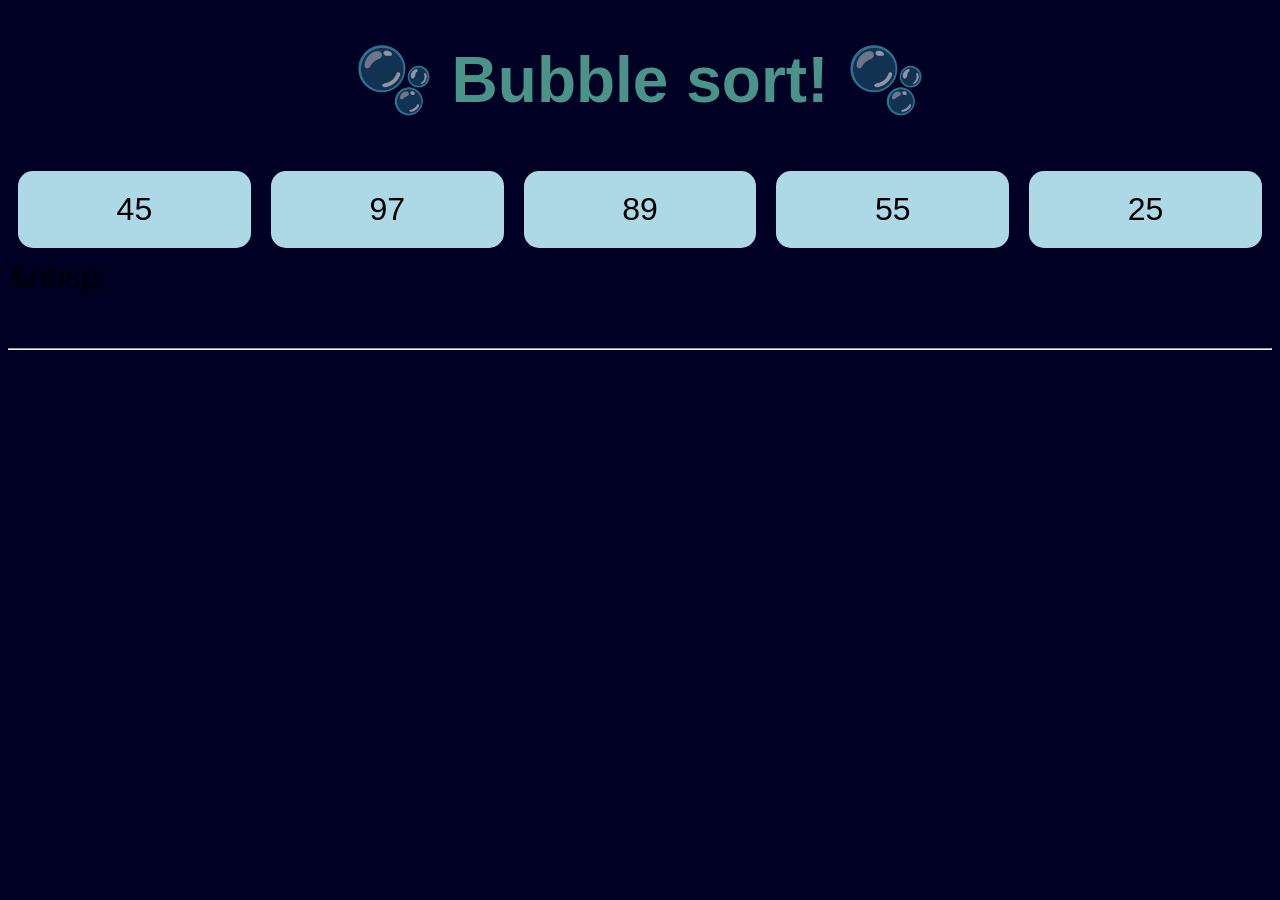
<file: index.html>
<!DOCTYPE html>
<html>

<head>
	<meta charset="utf-8">
	<meta name="viewport" content="width=device-width">
	<title>Bubble sort the items!</title>
	<link rel="stylesheet" href="style.css">
	<script src="Sortable.js"></script>
	<script>
		function populateList(id, numItems, parent = document.body) {
			let listWrapper = document.createElement("div");
			listWrapper.className = "list-wrapper";
			let listGroup = document.createElement("div");
			listGroup.id = id;
			listGroup.className = "list-group";

			parent.appendChild(listWrapper);
			listWrapper.appendChild(listGroup);
			for (let i = 0; i < numItems; i++) {
				let item = document.createElement("div");
				item.className = "list-group-item";
				item.textContent = Math.floor(Math.random() * 100);
				item.ondrag = function (event) {
					dragging(event);
				};
				item.ondragend = function (event) {
					dragend(event);
				};
				listGroup.appendChild(item);

			}
			setCorrectList(listGroup);
			Sortable.create(listGroup, {
				swap: true,
				swapClass: "highlight",
				selectedClass: "selected",
				animation: 150
			});
			
			let feedback = document.createElement("div");
			feedback.id = id + "-feedback";
			feedback.className = "feedback";
			feedback.textContent = "&nbsp;";
			listWrapper.appendChild(feedback);
			listWrapper.appendChild(document.createElement("br"));
			listWrapper.appendChild(document.createElement("hr"));


		}
		function setup() {
			populateList("1", 5);
			document.body.setAttribute("current-level", "1");

		}
		function levelUp() {
			let currentLevel = parseInt(document.body.getAttribute("current-level"));
			currentLevel++;
			document.body.setAttribute("current-level", currentLevel);
			populateList(currentLevel, 5 + currentLevel);
		}

		function setCorrectList(listGroup) {
			let correctOrder = bubbleSort(getThisList(listGroup));
			listGroup.setAttribute("correct-order", correctOrder.join("\n"));
			// console.log("Correct Order:\t" + correctOrder);
		}
		function dragging(ev) {
			//console.log(ev.target);
			let previousList = getList(ev);
			ev.target.parentElement.setAttribute("previous-list", previousList);
			// console.log("Dragging...");
			// console.log(previousList);
		}
		function indexOfArrayIn2DArray(arr, arr2D) {
			for (let i = 0; i < arr2D.length; i++) {
				if (arraysEqual(arr, arr2D[i])) {
					return i;
				}
			}
			return -1;
		}
		function arraysEqual(arr1, arr2) {
			if (arr1.length !== arr2.length) return false;
			for (let i = 0; i < arr1.length; i++) {
				if (arr1[i] !== arr2[i]) return false;
			}
			return true;
		}
		function getDistinctValues(arr) {
			for(let i = 0; i < arr.length; i++) {
				for(let j = i+1; j < arr.length; j++) {
					if(arraysEqual(arr[i], arr[j])) {
						arr.splice(j, 1);
						j--;
					}
				}
			}
			return arr;
		}
		function dragend(ev) {
			let listItem = ev.target;
			let listGroup = listItem.parentElement;
			//If this list's array has the previous state in position i and this state in i+ 1 then show success. 
			let correctOrder = unflattenCorrectOrder(listGroup.getAttribute("correct-order"));
			// console.log("\n"+correctOrder);
			let previousList = listGroup.getAttribute("previous-list").split(",");
			let thisList = getList(ev);
			let currentPosition = indexOfArrayIn2DArray(thisList, correctOrder)
			if (listItem.classList.contains("incorrect")&& currentPosition !== -1) {
				listItem.classList.remove("incorrect");
				// listGroup.setAttribute("previous-list", thisList);
				return;
			}
			if (currentPosition !== -1 &&(previousList, correctOrder[currentPosition-1]) && arraysEqual(thisList, correctOrder[currentPosition])) {
				document.getElementById(listGroup.getAttribute("id") + "-feedback").innerHTML += "✔️";
				listItem.classList.remove("incorrect");
				if(arraysEqual(thisList, correctOrder[correctOrder.length - 1])) {
					levelUp();
				}
			} else {
				console.log("Current:\t" + thisList);
				console.log(indexOfArrayIn2DArray(thisList, correctOrder));
				console.log("Previous:\t" + previousList);
				console.log(indexOfArrayIn2DArray(previousList, correctOrder));
				listItem.classList.add("incorrect");
				alert("Oh NO! Bad swap!! 😢😢");
				document.getElementById(listGroup.getAttribute("id") + "-feedback").innerHTML += "❌";
			
			}
			//console.log(getList(ev));
		}
		function unflattenCorrectOrder(correctOrder) {
			let tempArray = correctOrder.split("\n");
			for(let i = 0; i < tempArray.length; i++) {
				tempArray[i] = tempArray[i].split(",").map(String);
			}
			// console.log(tempArray);
			return tempArray;	
		}
		function bubbleSort(arr) {
			try {
				arr = arr.map(Number);
			} catch (e) {
				console.error("Treating array as strings as not convertable to numbers...");
			}
			let n = arr.length;
			let steps = [];
			steps.push([...arr]);
			for (let i = 0; i < n - 1; i++) {
				for (let j = 0; j < (n -i -1); j++) {
					
					if (arr[j] > arr[j + 1]) {
						[arr[j], arr[j + 1]] = [arr[j + 1], arr[j]];
					}
					steps.push([...arr]);
				}
			}
			return steps;
		}
		function getList(ev) {
			// console.log(ev);
			// console.log("Getting list...");
			//console.log(`Doing ${ev} in ${ev.toElement.parentElement.className}${ev.toElement.parentElement.id} from ${ev.fromElement.innerHTML} to ${ev.toElement} dragging ${ev.target.innerHTML} to position ${Array.prototype.indexOf.call(ev.toElement.parentElement.childNodes, ev.toElement)}`);


			/***
			 * Turns the innertext of the children into an array.
			 */
			let result = [];
			let wholeList = ev.currentTarget.parentElement.childNodes;

			for (let item of wholeList) {
				result.push(item.innerHTML);
			}
			// console.log(result);
			return result;

		}   
		function getThisList(listGroup) {
			// console.log(ev);
			// console.log("Getting list...");
			//console.log(`Doing ${ev} in ${ev.toElement.parentElement.className}${ev.toElement.parentElement.id} from ${ev.fromElement.innerHTML} to ${ev.toElement} dragging ${ev.target.innerHTML} to position ${Array.prototype.indexOf.call(ev.toElement.parentElement.childNodes, ev.toElement)}`);


			/***
			 * Turns the innertext of the children into an array.
			 */
			let result = [];
			let wholeList = listGroup.childNodes;

			for (let item of wholeList) {
				result.push(item.innerHTML);
			}
			// console.log(result);
			return result;

		}   
	</script>
</head>

<body onload="setup()">
	<h1>🫧 Bubble sort! 🫧</h1>
	<!-- <div id="list" class="list-group">
		<div class="list-group-item">16</div>
		<div class="list-group-item">10</div>
		<div class="list-group-item">7</div>
		<div class="list-group-item">17</div>
		<div class="list-group-item">12</div>
	</div>
	<div id="steps" style="float:left;">Steps </div>
	<button style="float:right;">Check pass</button>
	<div id="bubble-sort-feedback" style="float:right;">Passes&nbsp;&nbsp;&nbsp;&nbsp;&nbsp;&nbsp;</div> -->
	<!-- <button>Check </button> -->
	<!-- <br><br>
	<span></span> -->


</body>

</html>
</file>
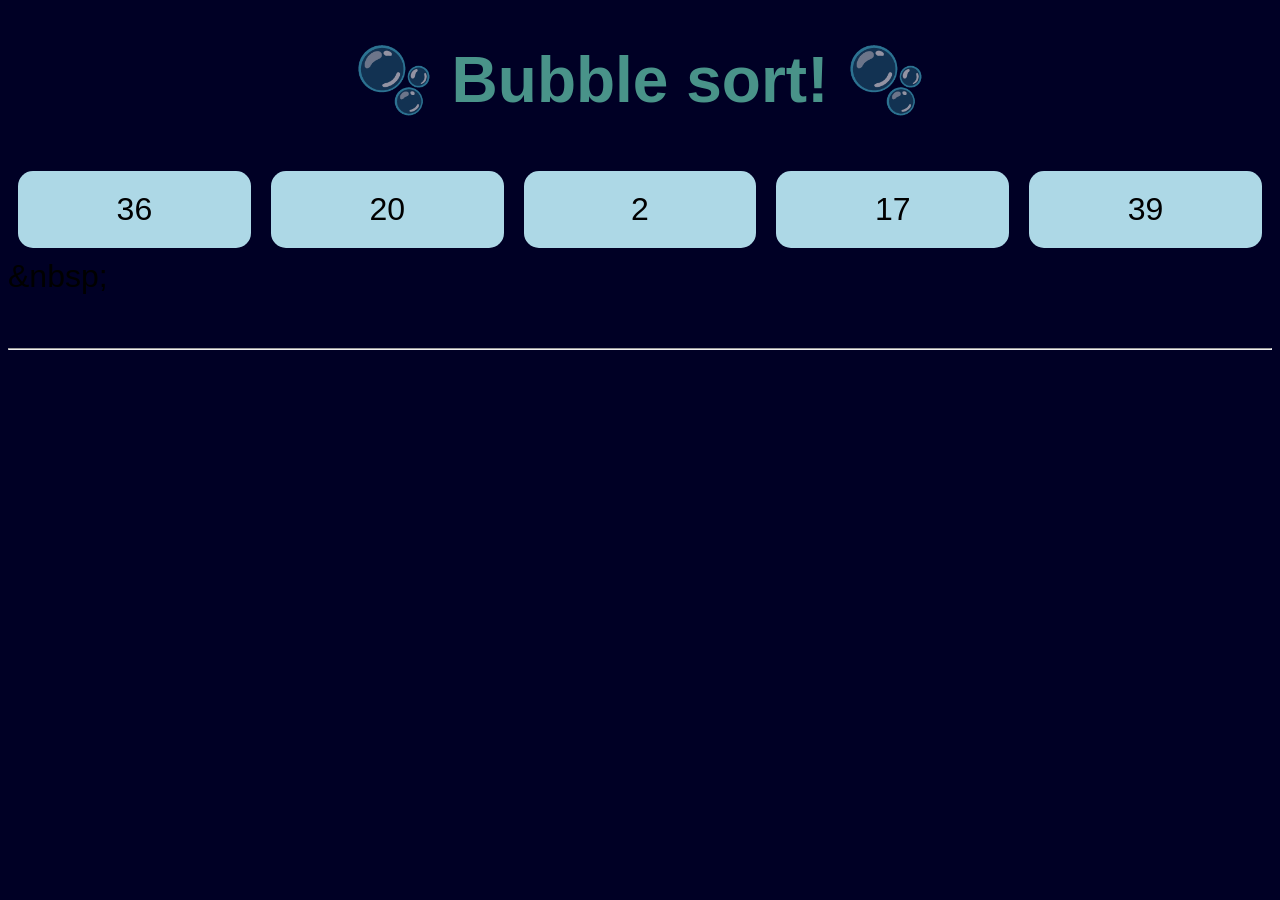
<file: bubble-sort.html>
<!DOCTYPE html>
<html>

<head>
	<meta charset="utf-8">
	<meta name="viewport" content="width=device-width">
	<title>Bubble sort the items!</title>
	<link rel="stylesheet" href="style.css">
	<script src="Sortable.js"></script>
	<script>
		function populateList(id, numItems, parent = document.body) {
			let listWrapper = document.createElement("div");
			listWrapper.className = "list-wrapper";
			let listGroup = document.createElement("div");
			listGroup.id = id;
			listGroup.className = "list-group";
			listGroup.setAttribute("num-items", numItems);
			listGroup.setAttribute("next-final-position", numItems-1);


			parent.appendChild(listWrapper);
			listWrapper.appendChild(listGroup);
			for (let i = 0; i < numItems; i++) {
				let item = document.createElement("div");
				item.className = "list-group-item";
				item.textContent = Math.floor(Math.random() * 100);
				item.ondrag = function (event) {
					dragging(event);
				};
				item.ondragend = function (event) {
					dragend(event);
				};
				listGroup.appendChild(item);

			}
			setCorrectList(listGroup);
			Sortable.create(listGroup, {
				swap: true,
				swapClass: "highlight",
				selectedClass: "selected",
				filter: '.filtered',
				animation: 150
			});
			
			let feedback = document.createElement("div");
			feedback.id = id + "-feedback";
			feedback.className = "feedback";
			feedback.textContent = "&nbsp;";
			listWrapper.appendChild(feedback);
			listWrapper.appendChild(document.createElement("br"));
			listWrapper.appendChild(document.createElement("hr"));


		}
		function setup() {
			populateList("1", 5);
			document.body.setAttribute("current-level", "1");

		}
		function levelUp() {
			let currentLevel = parseInt(document.body.getAttribute("current-level"));
			currentLevel++;
			document.body.setAttribute("current-level", currentLevel);
			populateList(currentLevel, 5 + currentLevel);
		}
		function setCorrectList(listGroup) {
			let correctOrder = bubbleSort(getThisList(listGroup));
			listGroup.setAttribute("correct-order", correctOrder.join("\n"));
			// console.log("Correct Order:\t" + correctOrder);
		}
		function dragging(ev) {
			//console.log(ev.target);
			let previousList = getList(ev);
			ev.target.parentElement.setAttribute("previous-list", previousList);
			// console.log("Dragging...");
			// console.log(previousList);
		}
		function indexOfArrayIn2DArray(arr, arr2D) {
			for (let i = 0; i < arr2D.length; i++) {
				if (arraysEqual(arr, arr2D[i])) {
					return i;
				}
			}
			return -1;
		}
		function arraysEqual(arr1, arr2) {
			if (arr1.length !== arr2.length) return false;
			for (let i = 0; i < arr1.length; i++) {
				if (arr1[i] !== arr2[i]) return false;
			}
			return true;
		}
		function getDistinctValues(arr) {
			for(let i = 0; i < arr.length; i++) {
				for(let j = i+1; j < arr.length; j++) {
					if(arraysEqual(arr[i], arr[j])) {
						arr.splice(j, 1);
						j--;
					}
				}
			}
			return arr;
		}
		function dragend(ev) {
			let listItem = ev.target;
			let listGroup = listItem.parentElement;
			//If this list's array has the previous state in position i and this state in i+ 1 then show success. 
			let correctOrder = unflattenCorrectOrder(listGroup.getAttribute("correct-order"));
			// console.log("\n"+correctOrder);
			let previousList = listGroup.getAttribute("previous-list").split(",");
			let thisList = getList(ev);
			let listItemPosition = getPositionInList(listItem, listGroup);
			let currentListPosition = indexOfArrayIn2DArray(thisList, correctOrder)
			if (listItem.classList.contains("incorrect")&& currentListPosition !== -1) {
				listItem.classList.remove("incorrect");
				// listGroup.setAttribute("previous-list", thisList);
				return;
			}
			if (currentListPosition !== -1 &&(previousList, correctOrder[currentListPosition-1]) && arraysEqual(thisList, correctOrder[currentListPosition])) {
				document.getElementById(listGroup.getAttribute("id") + "-feedback").innerHTML += "✔️";
				listItem.classList.remove("incorrect");
				let finalPosition = parseInt(listGroup.getAttribute("next-final-position"));
				if (listItemPosition===finalPosition){
					listItem.classList.add("filtered");
					listItem.setAttribute("title", "I've bubbled up to my final position!");
					listGroup.setAttribute("next-final-position", finalPosition - 1);
				}
				
				if(arraysEqual(thisList, correctOrder[correctOrder.length - 1])) {
					levelUp();
				}
			} else {
				console.log("Current:\t" + thisList);
				console.log(indexOfArrayIn2DArray(thisList, correctOrder));
				console.log("Previous:\t" + previousList);
				console.log(indexOfArrayIn2DArray(previousList, correctOrder));
				listItem.classList.add("incorrect");
				alert("Oh NO! Bad swap!! 😢😢");
				document.getElementById(listGroup.getAttribute("id") + "-feedback").innerHTML += "❌";
			
			}
			//console.log(getList(ev));
		}
		function unflattenCorrectOrder(correctOrder) {
			let tempArray = correctOrder.split("\n");
			for(let i = 0; i < tempArray.length; i++) {
				tempArray[i] = tempArray[i].split(",").map(String);
			}
			// console.log(tempArray);
			return tempArray;	
		}
		function bubbleSort(arr) {
			try {
				arr = arr.map(Number);
			} catch (e) {
				console.error("Treating array as strings as not convertable to numbers...");
			}
			let n = arr.length;
			let steps = [];
			steps.push([...arr]);
			for (let i = 0; i < n - 1; i++) {
				for (let j = 0; j < (n -i -1); j++) {
					
					if (arr[j] > arr[j + 1]) {
						[arr[j], arr[j + 1]] = [arr[j + 1], arr[j]];
					}
					steps.push([...arr]);
				}
			}
			return steps;
		}
		function getList(ev) {
			// console.log(ev);
			// console.log("Getting list...");
			//console.log(`Doing ${ev} in ${ev.toElement.parentElement.className}${ev.toElement.parentElement.id} from ${ev.fromElement.innerHTML} to ${ev.toElement} dragging ${ev.target.innerHTML} to position ${Array.prototype.indexOf.call(ev.toElement.parentElement.childNodes, ev.toElement)}`);


			/***
			 * Turns the innertext of the children into an array.
			 */
			let result = [];
			let wholeList = ev.currentTarget.parentElement.childNodes;

			for (let item of wholeList) {
				result.push(item.innerHTML);
			}
			// console.log(result);
			return result;

		}   
		function getThisList(listGroup) {
			// console.log(ev);
			// console.log("Getting list...");
			//console.log(`Doing ${ev} in ${ev.toElement.parentElement.className}${ev.toElement.parentElement.id} from ${ev.fromElement.innerHTML} to ${ev.toElement} dragging ${ev.target.innerHTML} to position ${Array.prototype.indexOf.call(ev.toElement.parentElement.childNodes, ev.toElement)}`);


			/***
			 * Turns the innertext of the children into an array.
			 */
			let result = [];
			let wholeList = listGroup.childNodes;

			for (let item of wholeList) {
				result.push(item.innerHTML);
			}
			// console.log(result);
			return result;

		}   
		function getPositionInList(listItem, listGroup) {
			let position = Array.prototype.indexOf.call(listGroup.childNodes, listItem);
			return position;
		}
	</script>
</head>

<body onload="setup()">
	<h1>🫧 Bubble sort! 🫧</h1>


</body>

</html>
</file>
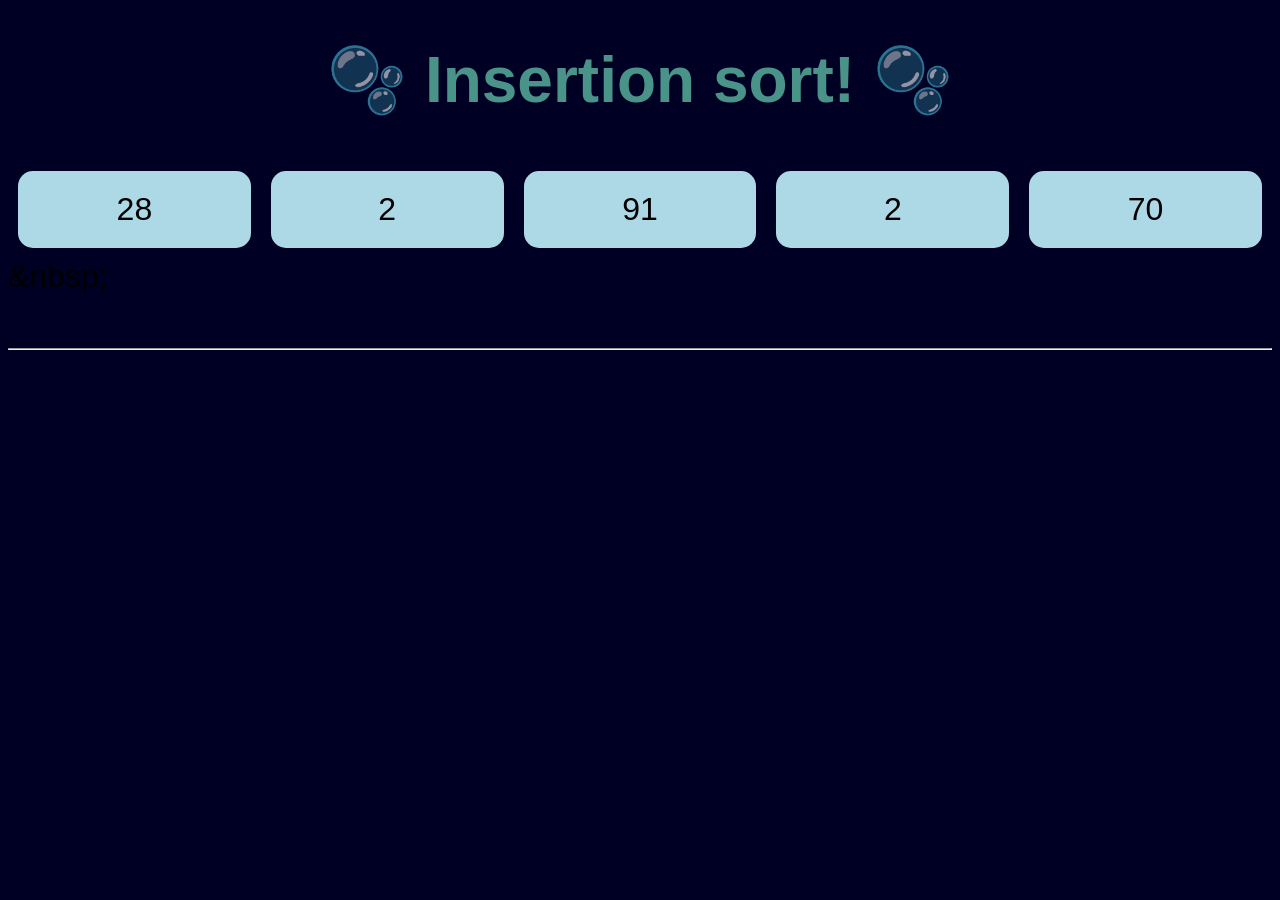
<file: insertion-sort.html>
<!DOCTYPE html>
<html>

<head>
	<meta charset="utf-8">
	<meta name="viewport" content="width=device-width">
	<title>Insertion sort the items!</title>
	<link rel="stylesheet" href="style.css">
	<script src="Sortable.js"></script>
	<script>
		function populateList(id, numItems, parent = document.body) {
			let listWrapper = document.createElement("div");
			listWrapper.className = "list-wrapper";
			let listGroup = document.createElement("div");
			listGroup.id = id;
			listGroup.className = "list-group";
			listGroup.setAttribute("num-items", numItems);
			listGroup.setAttribute("sorted-list-size", 1);


			parent.appendChild(listWrapper);
			listWrapper.appendChild(listGroup);
			for (let i = 0; i < numItems; i++) {
				let item = document.createElement("div");
				item.className = "list-group-item";
				item.textContent = Math.floor(Math.random() * 100);
				item.ondrag = function (event) {
					dragging(event);
				};
				item.ondragend = function (event) {
					dragend(event);
				};
				listGroup.appendChild(item);

			}
			setCorrectList(listGroup);
			Sortable.create(listGroup, {
				animation: 500,
				ghostClass: 'blue-background-class'
			});

			let feedback = document.createElement("div");
			feedback.id = id + "-feedback";
			feedback.className = "feedback";
			feedback.textContent = "&nbsp;";
			listWrapper.appendChild(feedback);
			listWrapper.appendChild(document.createElement("br"));
			listWrapper.appendChild(document.createElement("hr"));


		}
		function setup() {
			populateList("1", 5);
			document.body.setAttribute("current-level", "1");

		}
		function levelUp() {
			let currentLevel = parseInt(document.body.getAttribute("current-level"));
			currentLevel++;
			document.body.setAttribute("current-level", currentLevel);
			populateList(currentLevel, 5 + currentLevel);
		}
		function setCorrectList(listGroup) {
			let correctOrder = insertionSort(getThisList(listGroup));
			listGroup.setAttribute("correct-order", correctOrder.join("\n"));
			// console.log("Correct Order:\t" + correctOrder);
		}
		function dragging(ev) {
			//console.log(ev.target);
			let previousList = getList(ev);
			ev.target.parentElement.setAttribute("previous-list", previousList);
			// console.log("Dragging...");
			// console.log(previousList);
		}
		function indexOfArrayIn2DArray(arr, arr2D) {
			for (let i = 0; i < arr2D.length; i++) {
				if (arraysEqual(arr, arr2D[i])) {
					return i;
				}
			}
			return -1;
		}
		function arraysEqual(arr1, arr2) {
			if (arr1.length !== arr2.length) return false;
			for (let i = 0; i < arr1.length; i++) {
				if (arr1[i] !== arr2[i]) return false;
			}
			return true;
		}
		function getDistinctValues(arr) {
			for (let i = 0; i < arr.length; i++) {
				for (let j = i + 1; j < arr.length; j++) {
					if (arraysEqual(arr[i], arr[j])) {
						arr.splice(j, 1);
						j--;
					}
				}
			}
			return arr;
		}
		function dragend(ev) {
			let listItem = ev.target;
			let listGroup = listItem.parentElement;
			//If this list's array has the previous state in position i and this state in i+ 1 then show success. 
			let correctOrder = unflattenCorrectOrder(listGroup.getAttribute("correct-order"));
			// console.log("\n"+correctOrder);
			let previousList = listGroup.getAttribute("previous-list").split(",");
			let thisList = getList(ev);
			let listItemPosition = getPositionInList(listItem, listGroup);
			let currentListPosition = indexOfArrayIn2DArray(thisList, correctOrder)
			if (listItem.classList.contains("incorrect") && currentListPosition !== -1) {
				listItem.classList.remove("incorrect");
				// listGroup.setAttribute("previous-list", thisList);
				return;
			}
			if (currentListPosition !== -1 && (previousList, correctOrder[currentListPosition - 1]) && arraysEqual(thisList, correctOrder[currentListPosition])) {
				document.getElementById(listGroup.getAttribute("id") + "-feedback").innerHTML += "✔️";
				listItem.classList.remove("incorrect");
				let sortedListSize = parseInt(listGroup.getAttribute("sorted-list-size"));
				// if (listItemPosition === sortedListSize) {
				// 	listItem.classList.add("filtered");
				// 	// listItem.setAttribute("title", "I've bubbled up to my final position!");
					
				// }
				listGroup.setAttribute("sorted-list-size", sortedListSize + 1);

				if (arraysEqual(thisList, correctOrder[correctOrder.length - 1])) {
					levelUp();
				}
			} else {
				console.log("Current:\t" + thisList);
				console.log(indexOfArrayIn2DArray(thisList, correctOrder));
				console.log("Previous:\t" + previousList);
				console.log(indexOfArrayIn2DArray(previousList, correctOrder));
				listItem.classList.add("incorrect");
				alert("Oh NO! Bad shift!! 😢😢");
				document.getElementById(listGroup.getAttribute("id") + "-feedback").innerHTML += "❌";

			}
			//console.log(getList(ev));
		}
		function unflattenCorrectOrder(correctOrder) {
			let tempArray = correctOrder.split("\n");
			for (let i = 0; i < tempArray.length; i++) {
				tempArray[i] = tempArray[i].split(",").map(String);
			}
			// console.log(tempArray);
			return tempArray;
		}
		function bubbleSort(arr) {
			try {
				arr = arr.map(Number);
			} catch (e) {
				console.error("Treating array as strings as not convertable to numbers...");
			}
			let n = arr.length;
			let steps = [];
			steps.push([...arr]);
			for (let i = 0; i < n - 1; i++) {
				for (let j = 0; j < (n - i - 1); j++) {

					if (arr[j] > arr[j + 1]) {
						[arr[j], arr[j + 1]] = [arr[j + 1], arr[j]];
					}
					steps.push([...arr]);
				}
			}
			return steps;
		}
		function insertionSort(arr) {
			try {
				arr = arr.map(Number);
			} catch (e) {
				console.error("Treating array as strings as not convertable to numbers...");
			}
			let length = arr.length;
			let steps = [];
			steps.push([...arr]);
			for (let i = 1; i < length; i++) {
				let currentItem = arr[i];
				let j = i - 1;
				while (j >= 0 && arr[j] > currentItem) {
					//Shift bigger item to the right
					arr[j + 1] = arr[j];
					j--;
				}
				arr[j + 1] = currentItem;
				steps.push([...arr]);
			}
			return steps;
		}
		function getList(ev) {
			// console.log(ev);
			// console.log("Getting list...");
			//console.log(`Doing ${ev} in ${ev.toElement.parentElement.className}${ev.toElement.parentElement.id} from ${ev.fromElement.innerHTML} to ${ev.toElement} dragging ${ev.target.innerHTML} to position ${Array.prototype.indexOf.call(ev.toElement.parentElement.childNodes, ev.toElement)}`);


			/***
			 * Turns the innertext of the children into an array.
			 */
			let result = [];
			let wholeList = ev.currentTarget.parentElement.childNodes;

			for (let item of wholeList) {
				result.push(item.innerHTML);
			}
			// console.log(result);
			return result;

		}
		function getThisList(listGroup) {
			// console.log(ev);
			// console.log("Getting list...");
			//console.log(`Doing ${ev} in ${ev.toElement.parentElement.className}${ev.toElement.parentElement.id} from ${ev.fromElement.innerHTML} to ${ev.toElement} dragging ${ev.target.innerHTML} to position ${Array.prototype.indexOf.call(ev.toElement.parentElement.childNodes, ev.toElement)}`);


			/***
			 * Turns the innertext of the children into an array.
			 */
			let result = [];
			let wholeList = listGroup.childNodes;

			for (let item of wholeList) {
				result.push(item.innerHTML);
			}
			// console.log(result);
			return result;

		}
		function getPositionInList(listItem, listGroup) {
			let position = Array.prototype.indexOf.call(listGroup.childNodes, listItem);
			return position;
		}
	</script>
</head>

<body onload="setup()">
	<h1>🫧 Insertion sort! 🫧</h1>


</body>

</html>
</file>
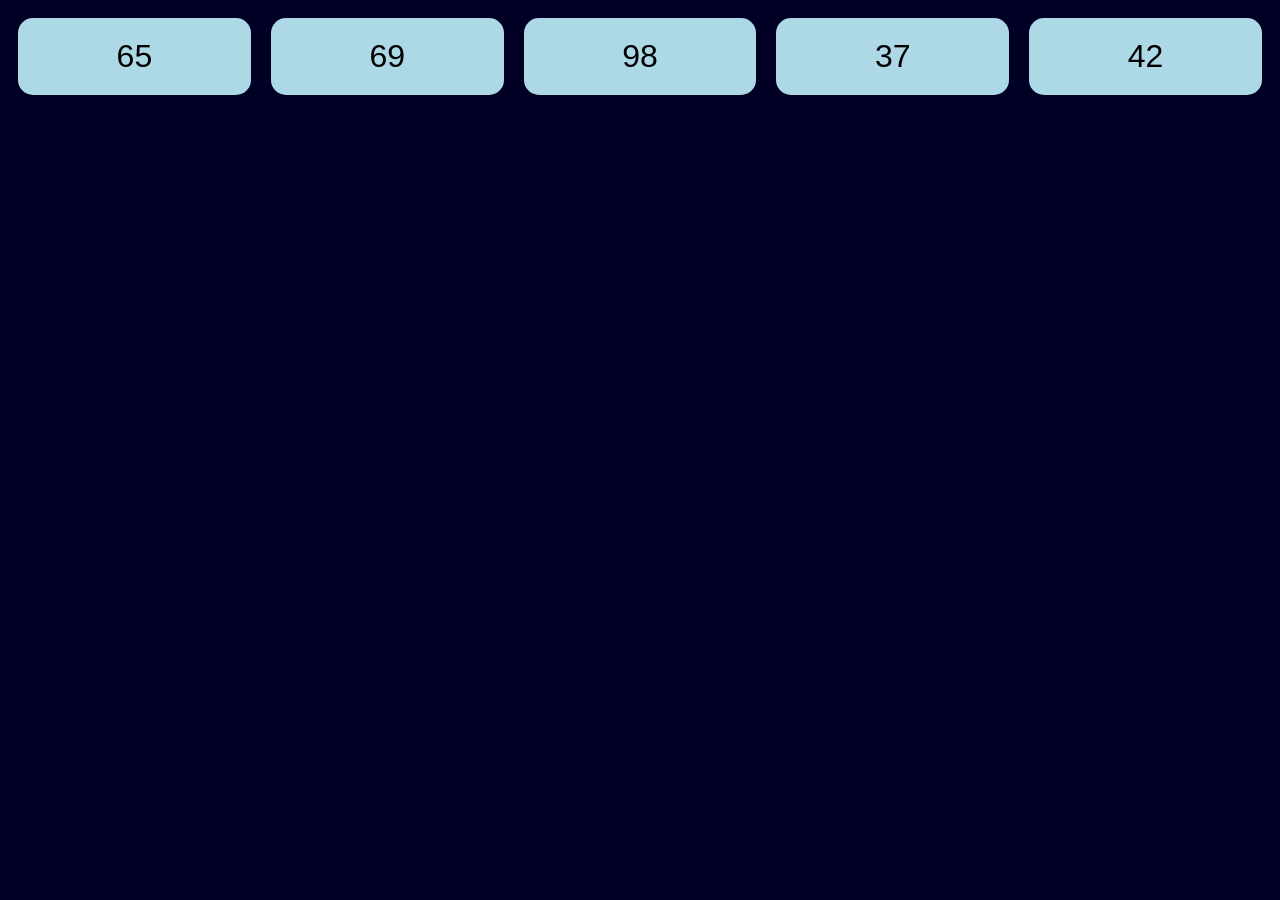
<file: swap.html>
<!DOCTYPE html>
<html>

<head>
	<meta charset="utf-8">
	<meta name="viewport" content="width=device-width">
	<title>Sort the items!</title>
	<link rel="stylesheet" href="style.css">
	<script src="Sortable.js"></script>
	<script>
		function populateList(id, numItems, parent = document.body) {
			let listWrapper = document.createElement("div");
			listWrapper.className = "list-wrapper";
			let listGroup = document.createElement("div");
			listGroup.id = id;
			listGroup.className = "list-group";

			parent.appendChild(listWrapper);
			listWrapper.appendChild(listGroup);
			for (let i = 0; i < numItems; i++) {
				let item = document.createElement("div");
				item.className = "list-group-item";
				item.textContent = Math.floor(Math.random() * 100);
				item.ondrag = function (event) {
					dragging(event);
				};
				item.ondragend = function (event) {
					dragend(event);
				};
				listGroup.appendChild(item);

			}
			setCorrectList(listGroup);
			Sortable.create(listGroup, {
				swap: true,
				swapClass: "highlight",
				selectedClass: "selected",
				animation: 150
			});
			listWrapper.appendChild(document.createElement("br"));
			let feedback = document.createElement("div");
			feedback.id = id + "-feedback";
			feedback.className = "feedback";
			listWrapper.appendChild(feedback);

		}
		function setup() {
			populateList("1", 5);
			document.body.setAttribute("current-level", "1");

		}
		function levelUp() {
			let currentLevel = parseInt(document.body.getAttribute("current-level"));
			currentLevel++;
			document.body.setAttribute("current-level", currentLevel);
			populateList(currentLevel, 5 + currentLevel);
		}

		function setCorrectList(listGroup) {
			let correctOrder = bubbleSort(getThisList(listGroup));
			listGroup.setAttribute("correct-order", correctOrder.join("\n"));
			// console.log("Correct Order:\t" + correctOrder);
		}
		function dragging(ev) {
			//console.log(ev.target);
			let previousList = getList(ev);
			ev.target.parentElement.setAttribute("previous-list", previousList);
			// console.log("Dragging...");
			// console.log(previousList);
		}
		function indexOfArrayIn2DArray(arr, arr2D) {
			for (let i = 0; i < arr2D.length; i++) {
				if (arraysEqual(arr, arr2D[i])) {
					return i;
				}
			}
			return -1;
		}
		function arraysEqual(arr1, arr2) {
			if (arr1.length !== arr2.length) return false;
			for (let i = 0; i < arr1.length; i++) {
				if (arr1[i] !== arr2[i]) return false;
			}
			return true;
		}
		function getDistinctValues(arr) {
			for(let i = 0; i < arr.length; i++) {
				for(let j = i+1; j < arr.length; j++) {
					if(arraysEqual(arr[i], arr[j])) {
						arr.splice(j, 1);
						j--;
					}
				}
			}
			return arr;
		}
		function dragend(ev) {
			let listItem = ev.target;
			let listGroup = listItem.parentElement;
			//If this list's array has the previous state in position i and this state in i+ 1 then show success. 
			let correctOrder = unflattenCorrectOrder(listGroup.getAttribute("correct-order"));
			// console.log("\n"+correctOrder);
			let previousList = listGroup.getAttribute("previous-list").split(",");
			let thisList = getList(ev);
			let currentPosition = indexOfArrayIn2DArray(thisList, correctOrder)
			if (listItem.classList.contains("incorrect")&& currentPosition !== -1) {
				listItem.classList.remove("incorrect");
			}
			if (currentPosition !== -1 &&(previousList, correctOrder[currentPosition-1]) && arraysEqual(thisList, correctOrder[currentPosition])) {
				document.getElementById(listGroup.getAttribute("id") + "-feedback").innerHTML += "✔️";
				listItem.classList.remove("incorrect");
				if(arraysEqual(thisList, correctOrder[correctOrder.length - 1])) {
					levelUp();
				}
			} else {
				console.log("Current:\t" + thisList);
				console.log(indexOfArrayIn2DArray(thisList, correctOrder));
				console.log("Previous:\t" + previousList);
				console.log(indexOfArrayIn2DArray(previousList, correctOrder));
				listItem.classList.add("incorrect");
				alert("Oh NO! Bad swap!! 😢😢");
				document.getElementById(listGroup.getAttribute("id") + "-feedback").innerHTML += "❌";
			
			}
			//console.log(getList(ev));
		}
		function unflattenCorrectOrder(correctOrder) {
			let tempArray = correctOrder.split("\n");
			for(let i = 0; i < tempArray.length; i++) {
				tempArray[i] = tempArray[i].split(",").map(String);
			}
			// console.log(tempArray);
			return tempArray;	
		}
		function bubbleSort(arr) {
			try {
				arr = arr.map(Number);
			} catch (e) {
				console.error("Treating array as strings as not convertable to numbers...");
			}
			let n = arr.length;
			let steps = [];
			steps.push([...arr]);
			for (let i = 0; i < n - 1; i++) {
				for (let j = 0; j < (n -i -1); j++) {
					
					if (arr[j] > arr[j + 1]) {
						[arr[j], arr[j + 1]] = [arr[j + 1], arr[j]];
					}
					steps.push([...arr]);
				}
			}
			return steps;
		}
		function getList(ev) {
			// console.log(ev);
			// console.log("Getting list...");
			//console.log(`Doing ${ev} in ${ev.toElement.parentElement.className}${ev.toElement.parentElement.id} from ${ev.fromElement.innerHTML} to ${ev.toElement} dragging ${ev.target.innerHTML} to position ${Array.prototype.indexOf.call(ev.toElement.parentElement.childNodes, ev.toElement)}`);


			/***
			 * Turns the innertext of the children into an array.
			 */
			let result = [];
			let wholeList = ev.currentTarget.parentElement.childNodes;

			for (let item of wholeList) {
				result.push(item.innerHTML);
			}
			// console.log(result);
			return result;

		}   
		function getThisList(listGroup) {
			// console.log(ev);
			// console.log("Getting list...");
			//console.log(`Doing ${ev} in ${ev.toElement.parentElement.className}${ev.toElement.parentElement.id} from ${ev.fromElement.innerHTML} to ${ev.toElement} dragging ${ev.target.innerHTML} to position ${Array.prototype.indexOf.call(ev.toElement.parentElement.childNodes, ev.toElement)}`);


			/***
			 * Turns the innertext of the children into an array.
			 */
			let result = [];
			let wholeList = listGroup.childNodes;

			for (let item of wholeList) {
				result.push(item.innerHTML);
			}
			// console.log(result);
			return result;

		}   
	</script>
</head>

<body onload="setup()">
	<!-- <div id="list" class="list-group">
		<div class="list-group-item">16</div>
		<div class="list-group-item">10</div>
		<div class="list-group-item">7</div>
		<div class="list-group-item">17</div>
		<div class="list-group-item">12</div>
	</div>
	<div id="steps" style="float:left;">Steps </div>
	<button style="float:right;">Check pass</button>
	<div id="bubble-sort-feedback" style="float:right;">Passes&nbsp;&nbsp;&nbsp;&nbsp;&nbsp;&nbsp;</div> -->
	<!-- <button>Check </button> -->
	<!-- <br><br>
	<span></span> -->


</body>

</html>
</file>
<file: style.css>
body {
    font-family: 'Lucida Sans', 'Lucida Sans Regular', 'Lucida Grande', 'Lucida Sans Unicode', Geneva, Verdana, sans-serif;
    font-size:xx-large;
    background-color: rgb(0, 0, 37);
    
}
h1{
    text-align: center;
    color: rgba(127, 255, 212, 0.577);
}

.list-group {
    display: flex;
    /* Aligns children side-by-side */
    gap: 20px;
    /* Creates space between items */
    padding: 10px;
}

.incorrect {
    background-color: #ff0000 !important;
    font-weight: bold;
}

.list-group-item {
    background-color: lightblue;
    border-radius: 15px;
    /* Rounds the corners */
    padding: 20px;
    flex: 1;
    /* Makes them share space equally */
    text-align: center;
    user-select: none;
}

.filtered {
    background-color: #4d4d4d !important;
    font-weight: bold;
    
}

.highlight {
    background-color: #f9c7c8 !important;
    font-weight: bold;
}

.sortable-chosen {
    background-color: #d1ff87af !important;
    font-weight: bold;
}

button {
    /* background-color: rgba(100, 136, 121, 0.667); */
    border-radius: 1rem;
    /* Rounds the corners */
    padding: 0.7rem;
    /* flex: 1; */

    /* Makes them share space equally */
    text-align: center;
    /* user-select: none; */
    /* float: right; */
}

button:hover {
    background-color: rgb(123, 185, 30);
}
</file>
